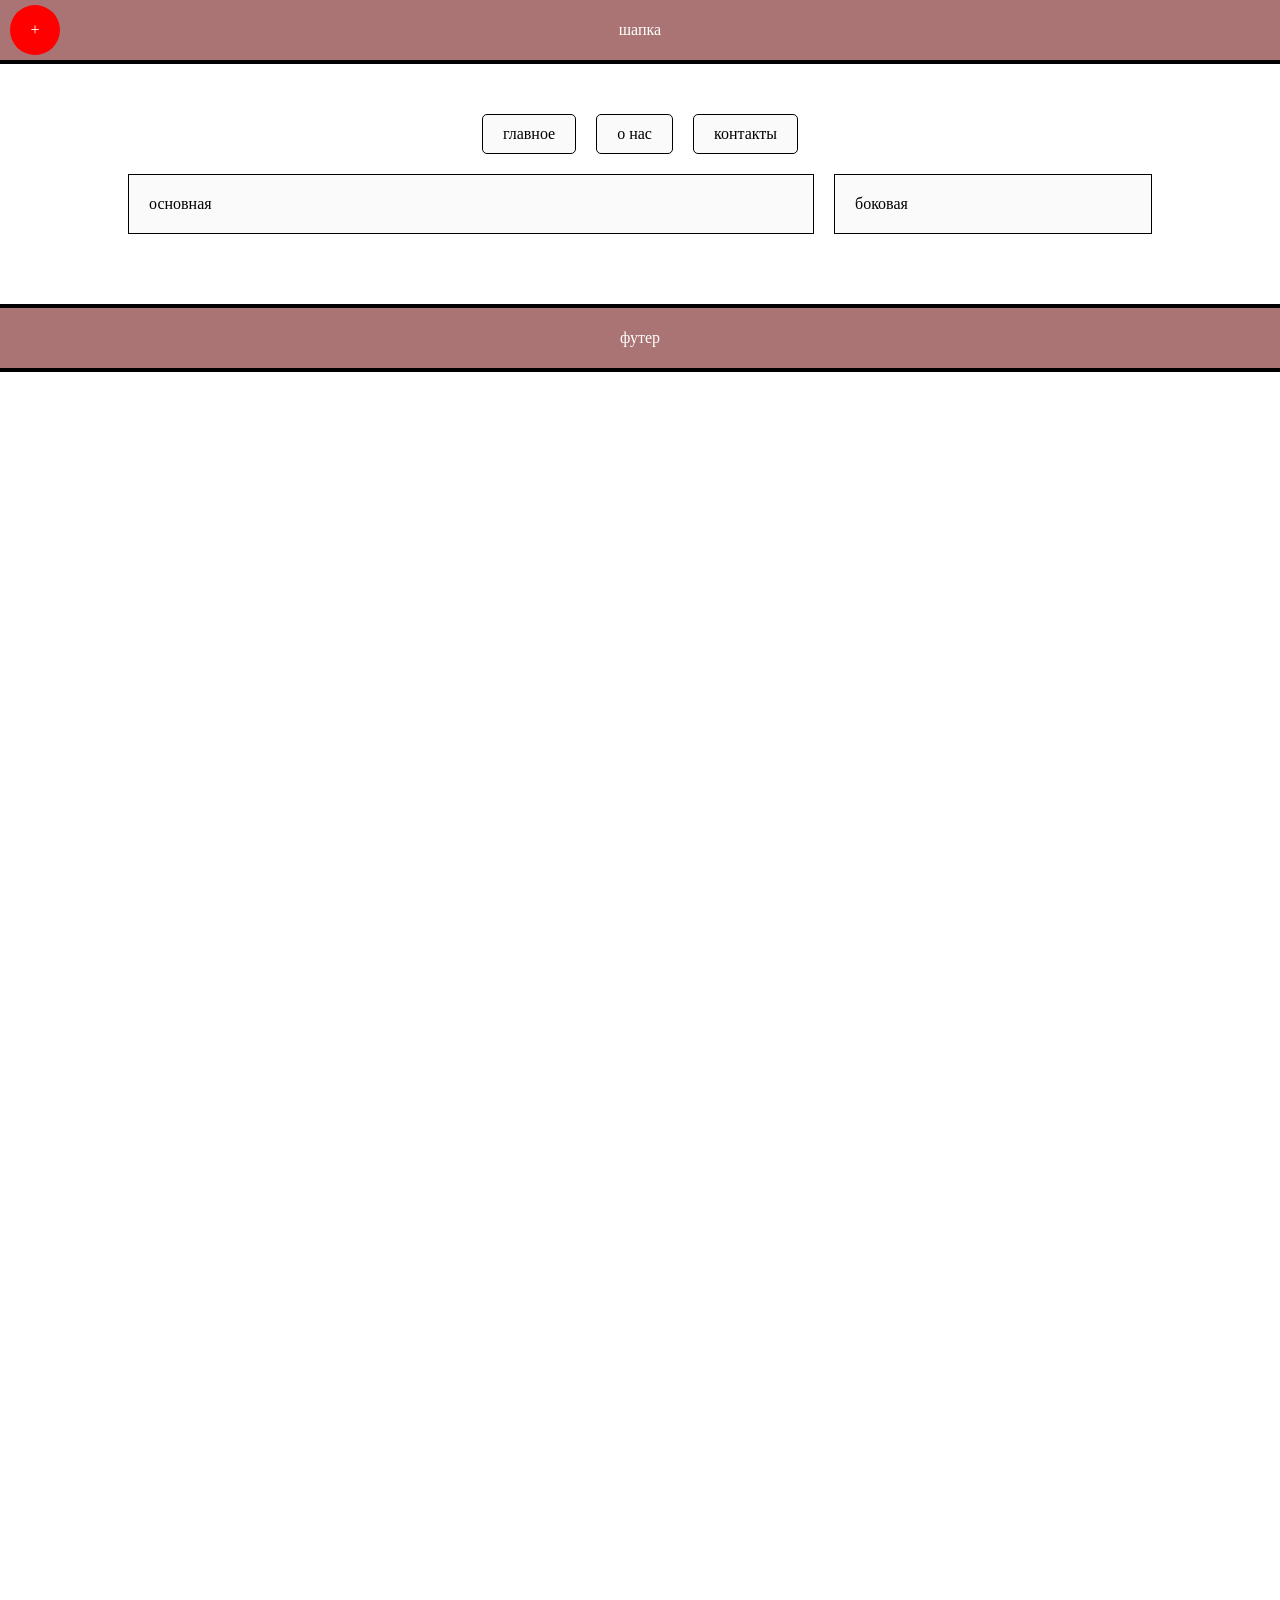
<file: Index.html>
<!DOCTYPE html>
<html lang="en">
<head>
    <meta charset="UTF-8">
    <meta name="viewport" content="width=device-width, initial-scale=1.0">
    <title>HTML+CSS</title>
    <link rel="stylesheet" href="style.css">
</head>
<body>
    <!--<p class="lox">Lorem ipsum, dolor sit amet consectetur adipisicing elit. Quae nesciunt 
        ipsum possimus <b id="ada">aperiam quam</b> consectetur cupiditate nihil officiis magni 
        dignissimos laudantium veniam ad <b>provident</b>, soluta impedit cum quos
        repellendus non!</p>

        <div>
            <p>Lorem ipsum dolor sit amet <b> adipisicing elit.</b> 
                Voluptas, <i>voluptate</i>.</p>
        </div>
        <a href="#" class="afg">Ссылкаа</a>

        <input type="text" placeholder="ведите тексть " >

        <p class="txt">adahan </p>
        <p class="txt"></p>

        <div id="dad"> sam guy</div>
        <hr>

        <a href="#" class="main">ссылка</a>

        <div id="fg"></div>
        <div id="fgg"></div>
    <p class="main">Lorem ipsum dolor sit amet consectetur, adipisicing elit. Repellat voluptatibus in ratione porro consectetur id,
         suscipit aliquam. Corporis laborum dolor iure reprehenderit natus, 
        explicabo dolore nulla pariatur omnis a magnam!</p>
    <div class="blok">
        simpl
    </div>
    <span class="blok">simpl</span>
    <div id="dag" class="blok"></div>
    <div id="dagg" class="blok"></div>-->
    <div id="blok">шапка </div>
    <ul id="nav" class="container">
        <li>главное </li>
        <li>о нас </li>
        <li>контакты </li>
    </ul>
<div class="container">
    <div id="main">основная </div>
    <div id="as">боковая </div>
</div>    
    <div id="food">футер</div>
    <div id="dagg" class="blok">+</div>
    </body>
</html>
</file>
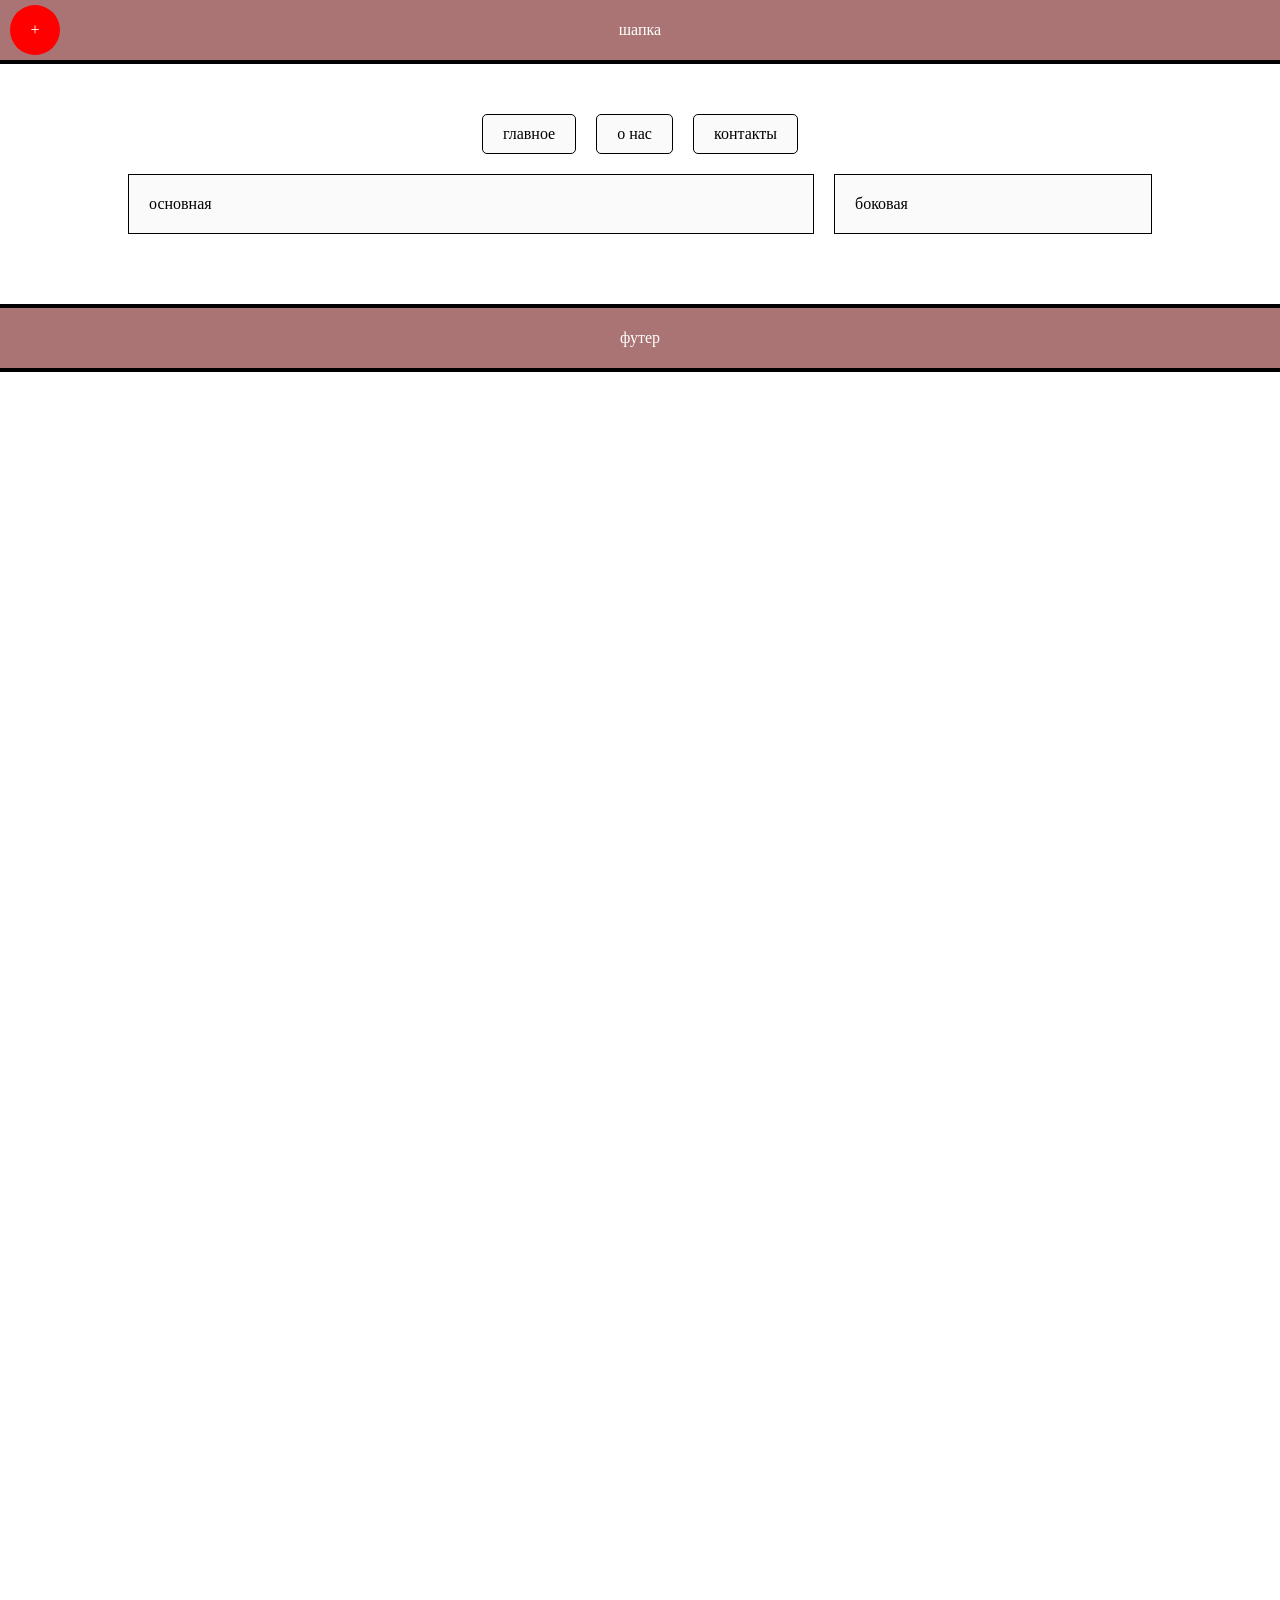
<file: guy/guy.html>
<!DOCTYPE html>
<html lang="en">
<head>
    <meta charset="UTF-8">
    <meta name="viewport" content="width=device-width, initial-scale=1.0">
    <title>HTML+CSS</title>
    <link rel="stylesheet" href="style.css">
</head>
<body>
    <!--<p class="lox">Lorem ipsum, dolor sit amet consectetur adipisicing elit. Quae nesciunt 
        ipsum possimus <b id="ada">aperiam quam</b> consectetur cupiditate nihil officiis magni 
        dignissimos laudantium veniam ad <b>provident</b>, soluta impedit cum quos
        repellendus non!</p>

        <div>
            <p>Lorem ipsum dolor sit amet <b> adipisicing elit.</b> 
                Voluptas, <i>voluptate</i>.</p>
        </div>
        <a href="#" class="afg">Ссылкаа</a>

        <input type="text" placeholder="ведите тексть " >

        <p class="txt">adahan </p>
        <p class="txt"></p>

        <div id="dad"> sam guy</div>
        <hr>

        <a href="#" class="main">ссылка</a>

        <div id="fg"></div>
        <div id="fgg"></div>
    <p class="main">Lorem ipsum dolor sit amet consectetur, adipisicing elit. Repellat voluptatibus in ratione porro consectetur id,
         suscipit aliquam. Corporis laborum dolor iure reprehenderit natus, 
        explicabo dolore nulla pariatur omnis a magnam!</p>
    <div class="blok">
        simpl
    </div>
    <span class="blok">simpl</span>
    <div id="dag" class="blok"></div>
    <div id="dagg" class="blok"></div>-->
    <div id="blok">шапка </div>
    <ul id="nav" class="container">
        <li>главное </li>
        <li>о нас </li>
        <li>контакты </li>
    </ul>
<div class="container">
    <div id="main">основная </div>
    <div id="as">боковая </div>
</div>    
    <div id="food">футер</div>
    <div id="dagg" class="blok">+</div>
    </body>
</html>
</file>
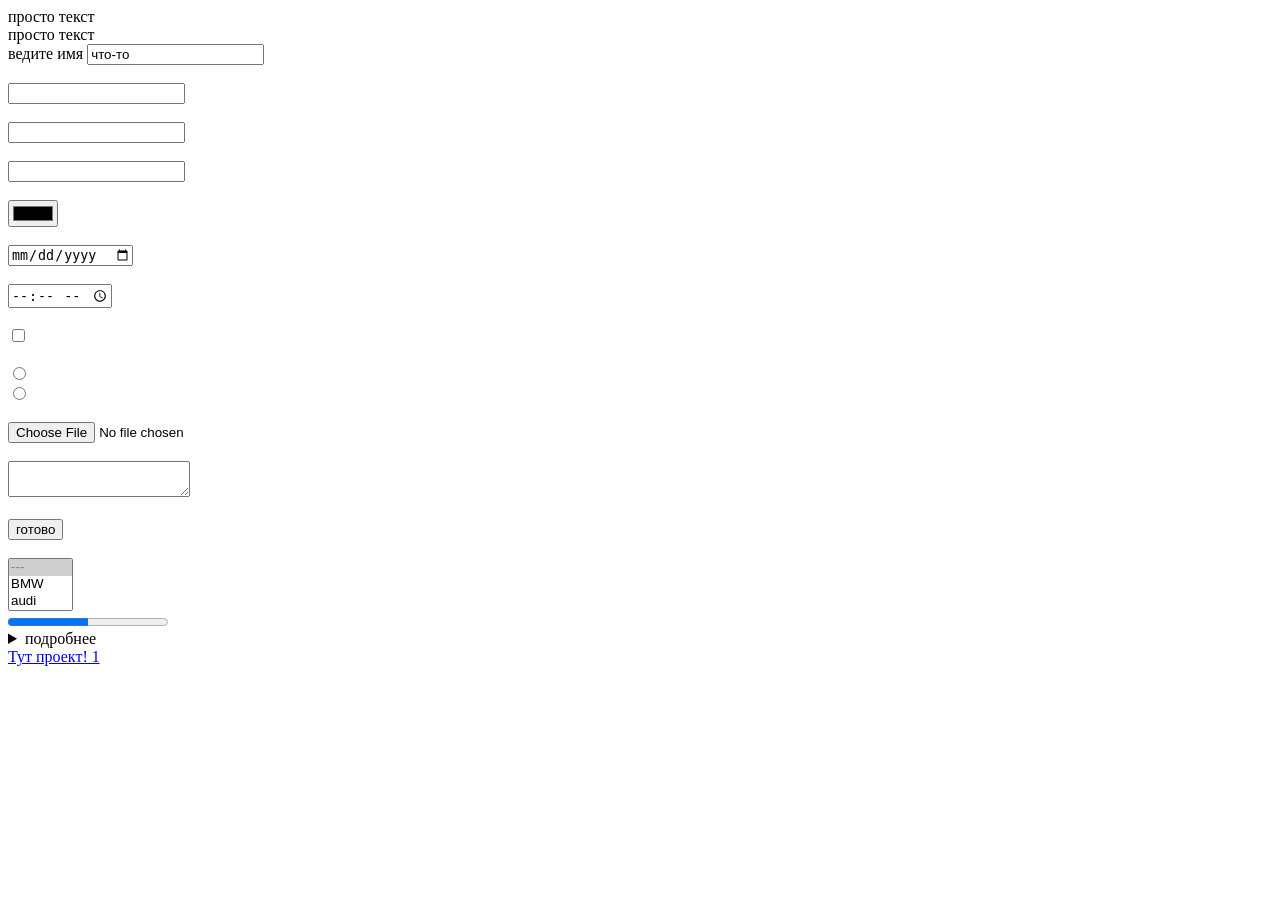
<file: .vscode/xuyny/ada.html>
<!DOCTYPE html>
<head>
    <body> 
        <span>просто текст </span>
        <div>просто текст </div>
        <form action="" method="post">
            <label for="adak">ведите имя </label>
            <input type="text" placeholder="ведите тексть " 
            value="что-то" maxlength="6" name="adak" id="adak">
            <br><br>

            <input type="password"> <br><br>
            <input type="email"><br><br>
            <input type="url"><br><br>
            <input type="color"><br><br>
            <input type="date"><br><br>
            <input type="time"><br><br>
            <input type="checkbox"> <br><br>
            <input type="radio" name="ada"> <br>
            <input type="radio" name="ada"> <br><br>
            <input type="file"><br> <br>
        </form>
    </body>
    <body>
        <form>
            <textarea required>
                
            </textarea><br><br>
            <button type="button">готово </button><br><br>
            <select multiple size="3">
                <option disabled selected>---</option>
                <option>BMW</option>
                <option>audi</option>
                <option>Mercedes</option>
            </select>
        </form>

         <progress max="100" value="50">загруженно на 50
         </progress>

        

        <details>
            <summary> подробнее </summary>
            Lorem ipsum dolor sit amet consectetur adipisicing elit. 
            Iure beatae sit exercitationem aliquam voluptate cum tempore, 
            rerum, quam, vero ipsam inventore laborum est eveniet unde. 
            Iusto, ipsam. Voluptatum, eos qui!
        </details>

        <a href="shit.html" target="_blank"> Тут проект! 1 </a>
    </body>
</head>
</file>
<file: style.css>
/*.lox {
    color: brown;
}

#ada {
    color: blue;
}

div b, div i {
    color: green;
}
а чтоб закрыть нуно 

.afg {
    color: red;
    text-decoration: none;
}

.afg:hover {
    color: green;
    text-decoration: underline;
    text-decoration-color: royalblue;
    cursor: pointer;
}

.lox:active{
    text-decoration: line-through;
}

a:visited{
    text-decoration: line-through;
    color: gray;
}

input:disabled{color: hotpink;}
input:focus{color: purple;}
input{color: royalblue;}

p.txt:empty {color: orange;}

p.txt:empty::after {content: 'adaguy';}

#dad::after { content: '123';
color: red;
text-decoration: line-through;}


p:last-of-type{text-decoration: line-through;}

новый 
.main {
    color: red;
text-decoration: none;
}

.main:hover{
    color: green;
    text-decoration: underline;
    text-decoration-color: black;
}

#fg{
    background-color: rgb(170, 170, 231);
    background-image: url('data:image/png;base64,');
    background-repeat: no-repeat;
    background-position: left;
}

color: rgb(85, 85, 136);
background:  rgb(170, 170, 231) url('data:image/png;base64,')
no-repeat center top; height: 500px;
background-size: cover;
background-attachment: fixed;
}

#fgg{
    height: 2000px;
}

@import url('https://fonts.googleapis.com/css2?family=Playwrite+BR:wght@100..400&display=swap');


.main{
    color: red;
    text-align: center;
    font-size: 20px;
    font-style: italic;
    font-weight: bold;
    font-family: '';

    text-transform: lowercase;
    word-spacing: 10px;
    letter-spacing: 3px;
    line-height: 50px;

}

*{
    margin: 0;
    padding: 0;
}

.blok{
    background: red;
    height: 200px;
    width: 200px;
    border: 7px dotted black;
    border-bottom: 0;
    border-top-style: solid;
    border-style: double;

    border-radius: 15px 50% 50% 15px;
    opacity: 0.8;
    margin: 20px 10%;
    padding: 20px 10px ;

display: block;
}

*{
    margin: 0;
    padding: 0;
}

.blok{
    width: 200px;
    height: 200px;
    margin: 20px;
    background: red;
}


#dag{
    float: left;
}

#dagg{
    float: left;
    background: blue;
}*/


/*#main{
    width: 50%;
    margin-left: 10%;
    background: #fafafa;
    border: 1px solid black;
    padding: 20px 2.5%;
    float: left;
}

#as{
    width: 20%;
    background: #fafafa;
    border: 1px solid black;
    padding: 20px 2.5%;
    float: left;
    margin-left: 5%;
    position: relative;
    bottom: -10px;
    left: 2px;
}*/


*{
    margin: 0;
    padding: 0;
}

body{
    height: 2000px;
}

#blok, #food{
    height: 60px;
    background: rgb(170, 116, 116);
    text-align: center;
    border-bottom: 4px solid black;
    color: white;
    line-height: 60px;
    margin-bottom: 50px;
}


.container{
    display: flex;
    gap: 20px;
    padding: 20px 10%;
    align-items: flex-start;
}

#main, #as{
    background: #fafafa;
    border: 1px solid black;
    padding: 20px;
    box-sizing: border-box;
}

#main{
    flex: 7;
}

#as{
    flex: 3;
}

#food{
    margin-top: 50px;
    border-top: 4px solid black;
}

#dagg{
    background: red;
    color: #fff;
    text-align: center;
    width: 50px;
    height: 50px;
    line-height: 50px;
    border-radius: 50%;
    position: fixed;
    left: 10px;
    top: 5px;
}

#nav{
    list-style: none;
    display: flex;
    justify-content: center;
    gap: 20px;
    width: 100%;
    padding: 0;
}

#nav li{
    background: #fafafa;
    border: 1px solid black;
    padding: 10px 20px;
    cursor: pointer;
    border-radius: 5px;
    transition: 0.2s;
}

#nav li:hover{
    background: black;
    color: white;
    border-color: black;
}
</file>
<file: guy/style.css>
/*.lox {
    color: brown;
}

#ada {
    color: blue;
}

div b, div i {
    color: green;
}
а чтоб закрыть нуно 

.afg {
    color: red;
    text-decoration: none;
}

.afg:hover {
    color: green;
    text-decoration: underline;
    text-decoration-color: royalblue;
    cursor: pointer;
}

.lox:active{
    text-decoration: line-through;
}

a:visited{
    text-decoration: line-through;
    color: gray;
}

input:disabled{color: hotpink;}
input:focus{color: purple;}
input{color: royalblue;}

p.txt:empty {color: orange;}

p.txt:empty::after {content: 'adaguy';}

#dad::after { content: '123';
color: red;
text-decoration: line-through;}


p:last-of-type{text-decoration: line-through;}

новый 
.main {
    color: red;
text-decoration: none;
}

.main:hover{
    color: green;
    text-decoration: underline;
    text-decoration-color: black;
}

#fg{
    background-color: rgb(170, 170, 231);
    background-image: url('data:image/png;base64,');
    background-repeat: no-repeat;
    background-position: left;
}

color: rgb(85, 85, 136);
background:  rgb(170, 170, 231) url('data:image/png;base64,')
no-repeat center top; height: 500px;
background-size: cover;
background-attachment: fixed;
}

#fgg{
    height: 2000px;
}

@import url('https://fonts.googleapis.com/css2?family=Playwrite+BR:wght@100..400&display=swap');


.main{
    color: red;
    text-align: center;
    font-size: 20px;
    font-style: italic;
    font-weight: bold;
    font-family: '';

    text-transform: lowercase;
    word-spacing: 10px;
    letter-spacing: 3px;
    line-height: 50px;

}

*{
    margin: 0;
    padding: 0;
}

.blok{
    background: red;
    height: 200px;
    width: 200px;
    border: 7px dotted black;
    border-bottom: 0;
    border-top-style: solid;
    border-style: double;

    border-radius: 15px 50% 50% 15px;
    opacity: 0.8;
    margin: 20px 10%;
    padding: 20px 10px ;

display: block;
}

*{
    margin: 0;
    padding: 0;
}

.blok{
    width: 200px;
    height: 200px;
    margin: 20px;
    background: red;
}


#dag{
    float: left;
}

#dagg{
    float: left;
    background: blue;
}*/


/*#main{
    width: 50%;
    margin-left: 10%;
    background: #fafafa;
    border: 1px solid black;
    padding: 20px 2.5%;
    float: left;
}

#as{
    width: 20%;
    background: #fafafa;
    border: 1px solid black;
    padding: 20px 2.5%;
    float: left;
    margin-left: 5%;
    position: relative;
    bottom: -10px;
    left: 2px;
}*/


*{
    margin: 0;
    padding: 0;
}

body{
    height: 2000px;
}

#blok, #food{
    height: 60px;
    background: rgb(170, 116, 116);
    text-align: center;
    border-bottom: 4px solid black;
    color: white;
    line-height: 60px;
    margin-bottom: 50px;
}


.container{
    display: flex;
    gap: 20px;
    padding: 20px 10%;
    align-items: flex-start;
}

#main, #as{
    background: #fafafa;
    border: 1px solid black;
    padding: 20px;
    box-sizing: border-box;
}

#main{
    flex: 7;
}

#as{
    flex: 3;
}

#food{
    margin-top: 50px;
    border-top: 4px solid black;
}

#dagg{
    background: red;
    color: #fff;
    text-align: center;
    width: 50px;
    height: 50px;
    line-height: 50px;
    border-radius: 50%;
    position: fixed;
    left: 10px;
    top: 5px;
}

#nav{
    list-style: none;
    display: flex;
    justify-content: center;
    gap: 20px;
    width: 100%;
    padding: 0;
}

#nav li{
    background: #fafafa;
    border: 1px solid black;
    padding: 10px 20px;
    cursor: pointer;
    border-radius: 5px;
    transition: 0.2s;
}

#nav li:hover{
    background: black;
    color: white;
    border-color: black;
}
</file>
